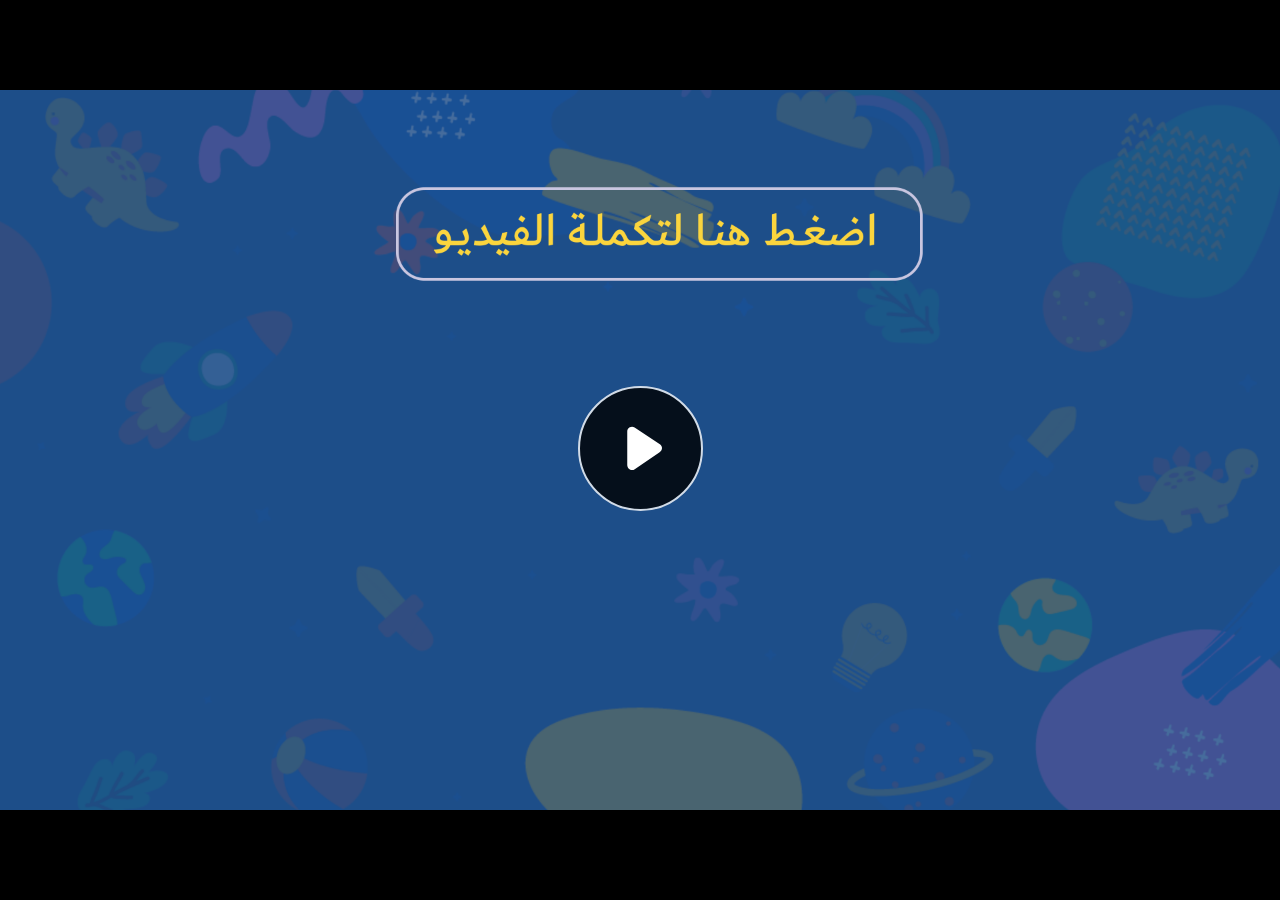
<file: index.html>
﻿<!doctype html>
<html lang="en-US">
<head>
  <meta charset="utf-8">
  <!-- Created using Storyline 360 - http://www.articulate.com  -->
  <!-- version: 3.71.29339.0 -->
  <title>EG.G4.ENG.SEM2.UD.T1.S2.1</title>
  <meta http-equiv="x-ua-compatible" content="IE=edge"/>
  <meta name="viewport" content="width=device-width,initial-scale=1,user-scalable=no,shrink-to-fit=no,minimal-ui"/>
  <meta name="apple-mobile-web-app-capable" content="yes"/>
  <style>
    html, body { height: 100%; padding: 0; margin: 0 }
    #app { height: 100%; width: 100%; }
  </style>

  <script>
    window.DS = {};
    window.globals = {
      DATA_PATH_BASE: '',
      HAS_FRAME: true,
      HAS_SLIDE: true,

      lmsPresent: false,
      tinCanPresent: false,
      cmi5Present: false,
      aoSupport: false,
      scale: 'noscale',
      captureRc: false,
      browserSize: 'optimal',
      bgColor: '#282828',
      features: 'AccessibleVideo,ConnectionMessages,FullScreenToggle,InsertSvgPicture,LayerPresentAsDialog,MultipleQuizTracking,UpdatedScrollingPanels,UpdatedThemeEditor',
      themeName: 'unified',
      preloaderColor: '#FFFFFF',
      suppressAnalytics: false,
      productChannel: 'stable',
      publishSource: 'storyline',
      aid: 'aid|85cfbeda-1af8-464f-a2fa-e57e1ddc2a3c',
      cid: '3a1fc568-92b0-4ed3-a4a6-a3a6feecbaee',
      playerVersion: '3.71.29339.0',
      publishTimestamp: '2023-05-21T14:10:24.1557463Z',
      maxIosVideoElements: 10,
      connectionSettings: { message: 'You%20are%20offline.%20Trying%20to%20reconnect...', useDarkTheme: false },

      
      parseParams: function(qs) {
        if (window.globals.parsedParams != null) {
          return window.globals.parsedParams;
        }
        qs = (qs || window.location.search.substr(1)).split('+').join(' ');
        var params = {},
            tokens,
            re = /[?&]?([^=]+)=([^&]*)/g;

        while (tokens = re.exec(qs)) {
          params[decodeURIComponent(tokens[1]).trim()] =
            decodeURIComponent(tokens[2]).trim();
        }
        window.globals.parsedParams = params;
        return params;
      }

    };
  </script>
  <script>
    var isIe11 = ('ActiveXObject' in window || window.MSBlobBuilder != null)
      && window.msCrypto != null && !window.ActiveXObject;
    if (isIe11) {
      window.globals.unsupportedBrowser = true;
      document.write(atob('[base64]'));
    }
  </script>
  
  <script>window.THREE = { };</script>
  
</head>
<body style="background: #282828" class="cs-HTML theme-unified">
  <!-- 360 -->
  <script>!function(e){var i=/iPhone/i,o=/iPod/i,n=/iPad/i,t=/(?=.*\bAndroid\b)(?=.*\bMobile\b)/i,d=/Android/i,s=/(?=.*\bAndroid\b)(?=.*\bSD4930UR\b)/i,b=/(?=.*\bAndroid\b)(?=.*\b(?:KFOT|KFTT|KFJWI|KFJWA|KFSOWI|KFTHWI|KFTHWA|KFAPWI|KFAPWA|KFARWI|KFASWI|KFSAWI|KFSAWA)\b)/i,r=/IEMobile/i,h=/(?=.*\bWindows\b)(?=.*\bARM\b)/i,a=/BlackBerry/i,l=/BB10/i,p=/Opera Mini/i,f=/(CriOS|Chrome)(?=.*\bMobile\b)/i,u=/(?=.*\bFirefox\b)(?=.*\bMobile\b)/i,c=new RegExp("(?:Nexus 7|BNTV250|Kindle Fire|Silk|GT-P1000)","i"),w=function(e,i){return e.test(i)},A=function(e){var A=e||navigator.userAgent,v=A.split("[FBAN");if(void 0!==v[1]&&(A=v[0]),this.apple={phone:w(i,A),ipod:w(o,A),tablet:!w(i,A)&&w(n,A),device:w(i,A)||w(o,A)||w(n,A)},this.amazon={phone:w(s,A),tablet:!w(s,A)&&w(b,A),device:w(s,A)||w(b,A)},this.android={phone:w(s,A)||w(t,A),tablet:!w(s,A)&&!w(t,A)&&(w(b,A)||w(d,A)),device:w(s,A)||w(b,A)||w(t,A)||w(d,A)},this.windows={phone:w(r,A),tablet:w(h,A),device:w(r,A)||w(h,A)},this.other={blackberry:w(a,A),blackberry10:w(l,A),opera:w(p,A),firefox:w(u,A),chrome:w(f,A),device:w(a,A)||w(l,A)||w(p,A)||w(u,A)||w(f,A)},this.seven_inch=w(c,A),this.any=this.apple.device||this.android.device||this.windows.device||this.other.device||this.seven_inch,this.phone=this.apple.phone||this.android.phone||this.windows.phone,this.tablet=this.apple.tablet||this.android.tablet||this.windows.tablet,"undefined"==typeof window)return this},v=function(){var e=new A;return e.Class=A,e};"undefined"!=typeof module&&module.exports&&"undefined"==typeof window?module.exports=A:"undefined"!=typeof module&&module.exports&&"undefined"!=typeof window?module.exports=v():"function"==typeof define&&define.amd?define("isMobile",[],e.isMobile=v()):e.isMobile=v()}(this);
    window.isMobile.apple.tablet = window.isMobile.apple.tablet ||
      (navigator.platform === 'MacIntel' && navigator.maxTouchPoints > 1);
    window.isMobile.apple.device = window.isMobile.apple.device || window.isMobile.apple.tablet;
    window.isMobile.tablet = window.isMobile.tablet || window.isMobile.apple.tablet;
    window.isMobile.any = window.isMobile.any || window.isMobile.apple.tablet;
  </script>

  <div id="focus-sink" tabindex="-1"></div>

  <div id="preso"></div>
  <script>
    (function() {

      var classTypes = [ 'desktop', 'mobile', 'phone', 'tablet' ];

      var addDeviceClasses = function(prefix, testObj) {
        var curr, i;
        for (i = 0; i < classTypes.length; i++) {
          curr = classTypes[i];
          if (testObj[curr]) {
            document.body.classList.add(prefix + curr);
          }
        }
      };

      var params = window.globals.parseParams(),
          isDevicePreview = params.devicepreview === '1',
          isPhoneOverride = params.deviceType === 'phone' || (isDevicePreview && params.phone == '1'),
          isTabletOverride = (params.deviceType === 'tablet' || isDevicePreview) && !isPhoneOverride,
          isMobileOverride = isPhoneOverride || isTabletOverride;

      var deviceView = {
        desktop: !window.isMobile.any && !isMobileOverride,
        mobile: window.isMobile.any || isMobileOverride,
        phone: isPhoneOverride || (window.isMobile.phone && !isTabletOverride),
        tablet: isTabletOverride || window.isMobile.tablet
      };

      window.globals.deviceView = deviceView;
      window.isMobile.desktop = !window.isMobile.any;
      window.isMobile.mobile = window.isMobile.any;

      addDeviceClasses('view-', deviceView);

    })();
  </script>
  
  <script src='story_content/user.js' type=text/javascript></script>
  <div class="slide-loader"></div>

  <script>
    var doc = document, loader = doc.body.querySelector('.slide-loader'); [ 1, 2, 3 ].forEach(function(n) { var d = doc.createElement('div'); d.style.backgroundColor = window.globals.preloaderColor; d.classList.add('mobile-loader-dot'); d.classList.add('dot' + n); loader.appendChild(d); });
  </script>

  <div class="mobile-load-title-overlay" style="display: none">
    <div class="mobile-load-title">EG.G4.ENG.SEM2.UD.T1.S2.1</div>
  </div>

  <div class="mobile-chrome-warning"></div>

  
<style>
  .warn-connection-dialog {
    display: none;
    background: transparent;
    pointer-events: none;
    position: fixed;
    left: 0;
    top: 0;
    width: 100%;
    height: 100%;
    z-index: 999;
  }

  .warn-connection-content {
    border-radius: 4px;
    background: white;
    border: 1px solid #E7E7E7;
    color: #333333;
    box-shadow: 0 2px 4px rgba(0, 0, 0, 0.25);
    transition: all 150ms ease-out;
    position: absolute;
    white-space: nowrap;
  }

  .view-phone.is-landscape .warn-connection-content {
    left: 23px;
    bottom: 23px;
  }

  .view-tablet.is-landscape .warn-connection-content {
    left: 50%;
    top: 20px;
    transform: translateX(-50%);
  }

  .is-portrait .warn-connection-content {
    transform: translate(-50%, calc(-100% - 15px));
  }

  .warn-connection-content p {
    display: inline-block;
    margin: 0 8px 0 0;
    line-height: 33px;
    font-size: 11px;
  }

  .warn-connection-content svg {
    position: relative;
    vertical-align: middle;
    margin: 0 2px 2px 8px;
  }

  .view-desktop .warn-connection-content {
    left: 1.5em;
    bottom: 1.5em;
  }

  .view-desktop .warn-connection-content p {
    font-size: 1.1em;
  }

  .is-offline .warn-connection-dialog {
    display: block;
  }

  .is-offline .cs-panel * {
    pointer-events: none !important;
  }

  .is-offline .cs-panel {
    pointer-events: all !important;
  }

  .is-offline #nav-controls * {
    pointer-events: none !important;
  }

  .is-offline #nav-controls {
    pointer-events: all !important;
  }
</style>

<div class="warn-connection-dialog">
  <div class="warn-connection-content">
    <svg width="17" height="15" viewBox="0 0 17 15" xmlns="http://www.w3.org/2000/svg">
      <path fill="#8F0000" stroke="white" d="M16.07,12.98 L15.88,12.23 L9.51,1.21 C8.97,0.26,7.6,0.26,7.06,1.21 L0.69,12.23 C0.15,13.16,0.81,14.36,1.91,14.36 H14.65 C15.47,14.36,16.05,13.7,16.07,12.98 Z"/>
      <path fill="white" stroke="white" d="M8.58,5.5 C8.35,5.28,8.5,5.35,8.21,5.32 C8.09,5.35,7.97,5.49,7.96,5.67 C7.97,5.79,7.98,5.92,7.98,6.04 L7.98,6.04 C7.99,6.17,8,6.31,8.01,6.43 L8.01,6.44 C8.03,6.92,8.06,7.41,8.09,7.9 L8.09,7.9 C8.12,8.39,8.14,8.88,8.17,9.37 C8.17,9.39,8.18,9.42,8.2,9.44 C8.23,9.46,8.25,9.47,8.28,9.47 C8.31,9.47,8.34,9.46,8.35,9.44 C8.37,9.43,8.38,9.4,8.39,9.35 L8.39,9.34 C8.39,9.24,8.4,9.15,8.4,9.05 L8.4,9.05 C8.41,8.96,8.41,8.86,8.42,8.75 C8.43,8.44,8.45,8.12,8.47,7.81 L8.47,7.81 C8.49,7.49,8.51,7.18,8.53,6.87 C8.55,6.46,8.56,6.05,8.59,5.64 L8.6,5.62 C8.6,5.57,8.59,5.53,8.58,5.5 L8.21,5.32 Z"/>
      <circle fill="white" stroke="white" cx="8.3" cy="11.35" r="0.3"/>
    </svg>
    <p>You are offline. Trying to reconnect...</p>
  </div>
</div>

<script>
  (function() {
    window.DS.connection = {
      warningShown: false,
      assets: {},
      loadingAssetGroup: false,
      retryDelay: 500
    };

    // @TODO this is POC code and can be cleaned up a bit more if we move forward
    // with the feature



    // The `window.globals.features` variable must be set in `webpack.dev.config` when testing locally - it is not enough
    // to have it in the data - but it must be set there as well.
    var useConnectionMessages = window.AbortController != null &&
      window.location.protocol != 'file:' &&
      window.globals.features.indexOf('ConnectionMessages') != -1;

    window.DS.connection.useConnectionMessages = useConnectionMessages

    var assetCount = 0;
    var checkLoadedId;
    var connectionSettings = window.globals.connectionSettings;

    if (useConnectionMessages && connectionSettings != null) {
      var contentEl = document.querySelector('.warn-connection-content');
      var messageEl = contentEl.querySelector('p')

      if (connectionSettings.useDarkTheme) {
        contentEl.style.borderColor = '#BABBBA';
        contentEl.style.backgroundColor = '#282828';
        contentEl.style.color = '#FFFFFF';
      }

      if (connectionSettings.message != null) {
        messageEl.textContent = window.decodeURIComponent(connectionSettings.message);
      }
    }

    function checkAssetsReady() {
      for (var i in DS.connection.assets) {
        if (!DS.connection.assets[i].success) {
          return false;
        }
      }
      return true;
    }

    function stopAssetGroup() {
      if (!useConnectionMessages) { return; }

      assetCount = 0;

      DS.connection.oldAssetGroup = DS.connection.assets;
      DS.connection.assets = {};
      DS.connection.loadingAssetGroup = false;
      clearInterval(checkLoadedId);
    }

    function startAssetGroup() {
      if (!useConnectionMessages) { return; }
      var ticks = 0;
      clearInterval(checkLoadedId);
      checkLoadedId = setInterval(function() {
        var loaded = 0;
        if (assetCount === 0 && loaded === 0) {
          clearInterval(checkLoadedId);
          return;
        }

        for (var i in DS.connection.assets) {
          if (DS.connection.assets[i].success) {
            loaded++;
          }
        }

        if (assetCount === loaded && checkAssetsReady()) {
          for (var i in DS.connection.assets) {
            if (DS.connection.assets[i].action) {
              DS.connection.assets[i].action();
            }
          }
          hideWarning();
          stopAssetGroup();
        }
      }, 100)
    }

    function requiredAsset(url, action, retry, type) {
      if (!useConnectionMessages) { return; }
      if (DS.connection.assets[url]) { return; }

      DS.connection.assets[url] = {
        success: false, action: action, retry: retry, type: type
      };
      assetCount = Object.keys(DS.connection.assets).length;
      if (!DS.connection.loadingAssetGroup) {
        startAssetGroup();
      }
      DS.connection.loadingAssetGroup = true;
    }

    function assetLoaded(url) {
      if (!useConnectionMessages) { return; }
      if (DS.connection.assets[url]) {
        DS.connection.assets[url].success = true;
      }
    }

    function assetFailed(url) {
      if (!useConnectionMessages) { return; }
      if (!DS.connection.assets[url]) {
        if (/\.js$/.test(url)) {
          setTimeout(function() {
            if (DS.connection.lastSlideLoaded != null) {
              DS.connection.lastSlideLoaded();
            }
          }, DS.connection.retryDelay);
        }
        return;
      }
      if (!DS.connection.warningShown) { showWarning(); }
      if (DS.connection.assets[url].retry) {
        setTimeout(function() {
          if (!DS.connection.assets[url].success) {
            DS.connection.assets[url].retry()
          }
        }, DS.connection.retryDelay);
      }
    }

    function hideWarning() {
      document.body.classList.remove('is-offline');
      DS.connection.warningShown = false;
    }
    DS.connection.hideWarning = hideWarning

    function showWarning(btn) {
      document.body.classList.add('is-offline')
      DS.connection.warningShown = true;
      updateWarningPosition();
    }

    function updateWarningPosition() {
      if (!DS.connection.warningShown) {
        return;
      }

      var isPortrait = document.body.classList.contains('is-portrait');
      var warningEl = document.querySelector('.warn-connection-content');

      if (isPortrait) {
        var slide = document.querySelector('.primary-slide');
        var slideRect = slide.getBoundingClientRect();

        warningEl.style.top = `${slideRect.top}px`
        warningEl.style.left = `${slideRect.left + slideRect.width / 2}px`
      } else {
        warningEl.style.top = null;
        warningEl.style.left = null;
      }

      window.requestAnimationFrame(updateWarningPosition);
    }

    // these will all be noops if the feature flag isn't set in
    // the data and `window.globals.features`
    DS.connection.requiredAsset = requiredAsset;
    DS.connection.assetLoaded = assetLoaded;
    DS.connection.assetFailed = assetFailed;
    DS.connection.stopAssetGroup = stopAssetGroup;
    DS.connection.startAssetGroup = startAssetGroup;
  })();
</script>


  <script>
    
    if (window.autoSpider && window.vInterfaceObject) {
      document.querySelector('.mobile-load-title-overlay').style.display = 'none';
    }
  </script>

  

  <link rel="stylesheet" href="html5/data/css/output.min.css" data-noprefix/>
</body>
<script src="html5/lib/scripts/bootstrapper.min.js"></script>
</html>
</file>
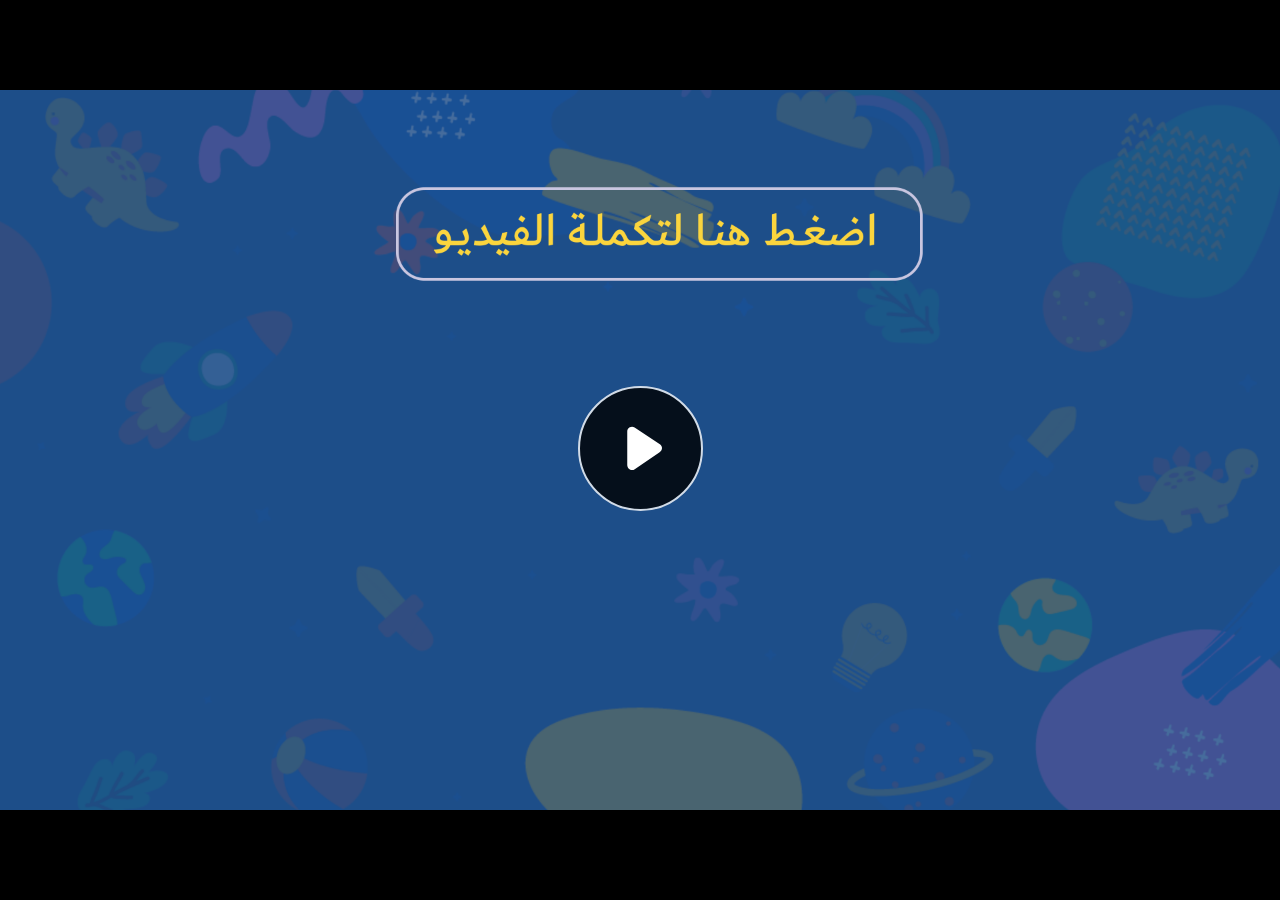
<file: story.html>
﻿<!doctype html>
<html lang="en-US">
<head>
  <meta charset="utf-8">
  <!-- Created using Storyline 360 - http://www.articulate.com  -->
  <!-- version: 3.71.29339.0 -->
  <title>EG.G4.ENG.SEM2.UD.T1.S2.1</title>
  <meta http-equiv="x-ua-compatible" content="IE=edge"/>
  <meta name="viewport" content="width=device-width,initial-scale=1,user-scalable=no,shrink-to-fit=no,minimal-ui"/>
  <meta name="apple-mobile-web-app-capable" content="yes"/>
  <style>
    html, body { height: 100%; padding: 0; margin: 0 }
    #app { height: 100%; width: 100%; }
  </style>

  <script>
    window.DS = {};
    window.globals = {
      DATA_PATH_BASE: '',
      HAS_FRAME: true,
      HAS_SLIDE: true,

      lmsPresent: false,
      tinCanPresent: false,
      cmi5Present: false,
      aoSupport: false,
      scale: 'noscale',
      captureRc: false,
      browserSize: 'optimal',
      bgColor: '#282828',
      features: 'AccessibleVideo,ConnectionMessages,FullScreenToggle,InsertSvgPicture,LayerPresentAsDialog,MultipleQuizTracking,UpdatedScrollingPanels,UpdatedThemeEditor',
      themeName: 'unified',
      preloaderColor: '#FFFFFF',
      suppressAnalytics: false,
      productChannel: 'stable',
      publishSource: 'storyline',
      aid: 'aid|85cfbeda-1af8-464f-a2fa-e57e1ddc2a3c',
      cid: '3a1fc568-92b0-4ed3-a4a6-a3a6feecbaee',
      playerVersion: '3.71.29339.0',
      publishTimestamp: '2023-05-21T14:08:39.8181531Z',
      maxIosVideoElements: 10,
      connectionSettings: { message: 'You%20are%20offline.%20Trying%20to%20reconnect...', useDarkTheme: false },

      
      parseParams: function(qs) {
        if (window.globals.parsedParams != null) {
          return window.globals.parsedParams;
        }
        qs = (qs || window.location.search.substr(1)).split('+').join(' ');
        var params = {},
            tokens,
            re = /[?&]?([^=]+)=([^&]*)/g;

        while (tokens = re.exec(qs)) {
          params[decodeURIComponent(tokens[1]).trim()] =
            decodeURIComponent(tokens[2]).trim();
        }
        window.globals.parsedParams = params;
        return params;
      }

    };
  </script>
  <script>
    var isIe11 = ('ActiveXObject' in window || window.MSBlobBuilder != null)
      && window.msCrypto != null && !window.ActiveXObject;
    if (isIe11) {
      window.globals.unsupportedBrowser = true;
      document.write(atob('[base64]'));
    }
  </script>
  
  <script>window.THREE = { };</script>
  
</head>
<body style="background: #282828" class="cs-HTML theme-unified">
  <!-- 360 -->
  <script>!function(e){var i=/iPhone/i,o=/iPod/i,n=/iPad/i,t=/(?=.*\bAndroid\b)(?=.*\bMobile\b)/i,d=/Android/i,s=/(?=.*\bAndroid\b)(?=.*\bSD4930UR\b)/i,b=/(?=.*\bAndroid\b)(?=.*\b(?:KFOT|KFTT|KFJWI|KFJWA|KFSOWI|KFTHWI|KFTHWA|KFAPWI|KFAPWA|KFARWI|KFASWI|KFSAWI|KFSAWA)\b)/i,r=/IEMobile/i,h=/(?=.*\bWindows\b)(?=.*\bARM\b)/i,a=/BlackBerry/i,l=/BB10/i,p=/Opera Mini/i,f=/(CriOS|Chrome)(?=.*\bMobile\b)/i,u=/(?=.*\bFirefox\b)(?=.*\bMobile\b)/i,c=new RegExp("(?:Nexus 7|BNTV250|Kindle Fire|Silk|GT-P1000)","i"),w=function(e,i){return e.test(i)},A=function(e){var A=e||navigator.userAgent,v=A.split("[FBAN");if(void 0!==v[1]&&(A=v[0]),this.apple={phone:w(i,A),ipod:w(o,A),tablet:!w(i,A)&&w(n,A),device:w(i,A)||w(o,A)||w(n,A)},this.amazon={phone:w(s,A),tablet:!w(s,A)&&w(b,A),device:w(s,A)||w(b,A)},this.android={phone:w(s,A)||w(t,A),tablet:!w(s,A)&&!w(t,A)&&(w(b,A)||w(d,A)),device:w(s,A)||w(b,A)||w(t,A)||w(d,A)},this.windows={phone:w(r,A),tablet:w(h,A),device:w(r,A)||w(h,A)},this.other={blackberry:w(a,A),blackberry10:w(l,A),opera:w(p,A),firefox:w(u,A),chrome:w(f,A),device:w(a,A)||w(l,A)||w(p,A)||w(u,A)||w(f,A)},this.seven_inch=w(c,A),this.any=this.apple.device||this.android.device||this.windows.device||this.other.device||this.seven_inch,this.phone=this.apple.phone||this.android.phone||this.windows.phone,this.tablet=this.apple.tablet||this.android.tablet||this.windows.tablet,"undefined"==typeof window)return this},v=function(){var e=new A;return e.Class=A,e};"undefined"!=typeof module&&module.exports&&"undefined"==typeof window?module.exports=A:"undefined"!=typeof module&&module.exports&&"undefined"!=typeof window?module.exports=v():"function"==typeof define&&define.amd?define("isMobile",[],e.isMobile=v()):e.isMobile=v()}(this);
    window.isMobile.apple.tablet = window.isMobile.apple.tablet ||
      (navigator.platform === 'MacIntel' && navigator.maxTouchPoints > 1);
    window.isMobile.apple.device = window.isMobile.apple.device || window.isMobile.apple.tablet;
    window.isMobile.tablet = window.isMobile.tablet || window.isMobile.apple.tablet;
    window.isMobile.any = window.isMobile.any || window.isMobile.apple.tablet;
  </script>

  <div id="focus-sink" tabindex="-1"></div>

  <div id="preso"></div>
  <script>
    (function() {

      var classTypes = [ 'desktop', 'mobile', 'phone', 'tablet' ];

      var addDeviceClasses = function(prefix, testObj) {
        var curr, i;
        for (i = 0; i < classTypes.length; i++) {
          curr = classTypes[i];
          if (testObj[curr]) {
            document.body.classList.add(prefix + curr);
          }
        }
      };

      var params = window.globals.parseParams(),
          isDevicePreview = params.devicepreview === '1',
          isPhoneOverride = params.deviceType === 'phone' || (isDevicePreview && params.phone == '1'),
          isTabletOverride = (params.deviceType === 'tablet' || isDevicePreview) && !isPhoneOverride,
          isMobileOverride = isPhoneOverride || isTabletOverride;

      var deviceView = {
        desktop: !window.isMobile.any && !isMobileOverride,
        mobile: window.isMobile.any || isMobileOverride,
        phone: isPhoneOverride || (window.isMobile.phone && !isTabletOverride),
        tablet: isTabletOverride || window.isMobile.tablet
      };

      window.globals.deviceView = deviceView;
      window.isMobile.desktop = !window.isMobile.any;
      window.isMobile.mobile = window.isMobile.any;

      addDeviceClasses('view-', deviceView);

    })();
  </script>
  
  <script src='story_content/user.js' type=text/javascript></script>
  <div class="slide-loader"></div>

  <script>
    var doc = document, loader = doc.body.querySelector('.slide-loader'); [ 1, 2, 3 ].forEach(function(n) { var d = doc.createElement('div'); d.style.backgroundColor = window.globals.preloaderColor; d.classList.add('mobile-loader-dot'); d.classList.add('dot' + n); loader.appendChild(d); });
  </script>

  <div class="mobile-load-title-overlay" style="display: none">
    <div class="mobile-load-title">EG.G4.ENG.SEM2.UD.T1.S2.1</div>
  </div>

  <div class="mobile-chrome-warning"></div>

  
<style>
  .warn-connection-dialog {
    display: none;
    background: transparent;
    pointer-events: none;
    position: fixed;
    left: 0;
    top: 0;
    width: 100%;
    height: 100%;
    z-index: 999;
  }

  .warn-connection-content {
    border-radius: 4px;
    background: white;
    border: 1px solid #E7E7E7;
    color: #333333;
    box-shadow: 0 2px 4px rgba(0, 0, 0, 0.25);
    transition: all 150ms ease-out;
    position: absolute;
    white-space: nowrap;
  }

  .view-phone.is-landscape .warn-connection-content {
    left: 23px;
    bottom: 23px;
  }

  .view-tablet.is-landscape .warn-connection-content {
    left: 50%;
    top: 20px;
    transform: translateX(-50%);
  }

  .is-portrait .warn-connection-content {
    transform: translate(-50%, calc(-100% - 15px));
  }

  .warn-connection-content p {
    display: inline-block;
    margin: 0 8px 0 0;
    line-height: 33px;
    font-size: 11px;
  }

  .warn-connection-content svg {
    position: relative;
    vertical-align: middle;
    margin: 0 2px 2px 8px;
  }

  .view-desktop .warn-connection-content {
    left: 1.5em;
    bottom: 1.5em;
  }

  .view-desktop .warn-connection-content p {
    font-size: 1.1em;
  }

  .is-offline .warn-connection-dialog {
    display: block;
  }

  .is-offline .cs-panel * {
    pointer-events: none !important;
  }

  .is-offline .cs-panel {
    pointer-events: all !important;
  }

  .is-offline #nav-controls * {
    pointer-events: none !important;
  }

  .is-offline #nav-controls {
    pointer-events: all !important;
  }
</style>

<div class="warn-connection-dialog">
  <div class="warn-connection-content">
    <svg width="17" height="15" viewBox="0 0 17 15" xmlns="http://www.w3.org/2000/svg">
      <path fill="#8F0000" stroke="white" d="M16.07,12.98 L15.88,12.23 L9.51,1.21 C8.97,0.26,7.6,0.26,7.06,1.21 L0.69,12.23 C0.15,13.16,0.81,14.36,1.91,14.36 H14.65 C15.47,14.36,16.05,13.7,16.07,12.98 Z"/>
      <path fill="white" stroke="white" d="M8.58,5.5 C8.35,5.28,8.5,5.35,8.21,5.32 C8.09,5.35,7.97,5.49,7.96,5.67 C7.97,5.79,7.98,5.92,7.98,6.04 L7.98,6.04 C7.99,6.17,8,6.31,8.01,6.43 L8.01,6.44 C8.03,6.92,8.06,7.41,8.09,7.9 L8.09,7.9 C8.12,8.39,8.14,8.88,8.17,9.37 C8.17,9.39,8.18,9.42,8.2,9.44 C8.23,9.46,8.25,9.47,8.28,9.47 C8.31,9.47,8.34,9.46,8.35,9.44 C8.37,9.43,8.38,9.4,8.39,9.35 L8.39,9.34 C8.39,9.24,8.4,9.15,8.4,9.05 L8.4,9.05 C8.41,8.96,8.41,8.86,8.42,8.75 C8.43,8.44,8.45,8.12,8.47,7.81 L8.47,7.81 C8.49,7.49,8.51,7.18,8.53,6.87 C8.55,6.46,8.56,6.05,8.59,5.64 L8.6,5.62 C8.6,5.57,8.59,5.53,8.58,5.5 L8.21,5.32 Z"/>
      <circle fill="white" stroke="white" cx="8.3" cy="11.35" r="0.3"/>
    </svg>
    <p>You are offline. Trying to reconnect...</p>
  </div>
</div>

<script>
  (function() {
    window.DS.connection = {
      warningShown: false,
      assets: {},
      loadingAssetGroup: false,
      retryDelay: 500
    };

    // @TODO this is POC code and can be cleaned up a bit more if we move forward
    // with the feature



    // The `window.globals.features` variable must be set in `webpack.dev.config` when testing locally - it is not enough
    // to have it in the data - but it must be set there as well.
    var useConnectionMessages = window.AbortController != null &&
      window.location.protocol != 'file:' &&
      window.globals.features.indexOf('ConnectionMessages') != -1;

    window.DS.connection.useConnectionMessages = useConnectionMessages

    var assetCount = 0;
    var checkLoadedId;
    var connectionSettings = window.globals.connectionSettings;

    if (useConnectionMessages && connectionSettings != null) {
      var contentEl = document.querySelector('.warn-connection-content');
      var messageEl = contentEl.querySelector('p')

      if (connectionSettings.useDarkTheme) {
        contentEl.style.borderColor = '#BABBBA';
        contentEl.style.backgroundColor = '#282828';
        contentEl.style.color = '#FFFFFF';
      }

      if (connectionSettings.message != null) {
        messageEl.textContent = window.decodeURIComponent(connectionSettings.message);
      }
    }

    function checkAssetsReady() {
      for (var i in DS.connection.assets) {
        if (!DS.connection.assets[i].success) {
          return false;
        }
      }
      return true;
    }

    function stopAssetGroup() {
      if (!useConnectionMessages) { return; }

      assetCount = 0;

      DS.connection.oldAssetGroup = DS.connection.assets;
      DS.connection.assets = {};
      DS.connection.loadingAssetGroup = false;
      clearInterval(checkLoadedId);
    }

    function startAssetGroup() {
      if (!useConnectionMessages) { return; }
      var ticks = 0;
      clearInterval(checkLoadedId);
      checkLoadedId = setInterval(function() {
        var loaded = 0;
        if (assetCount === 0 && loaded === 0) {
          clearInterval(checkLoadedId);
          return;
        }

        for (var i in DS.connection.assets) {
          if (DS.connection.assets[i].success) {
            loaded++;
          }
        }

        if (assetCount === loaded && checkAssetsReady()) {
          for (var i in DS.connection.assets) {
            if (DS.connection.assets[i].action) {
              DS.connection.assets[i].action();
            }
          }
          hideWarning();
          stopAssetGroup();
        }
      }, 100)
    }

    function requiredAsset(url, action, retry, type) {
      if (!useConnectionMessages) { return; }
      if (DS.connection.assets[url]) { return; }

      DS.connection.assets[url] = {
        success: false, action: action, retry: retry, type: type
      };
      assetCount = Object.keys(DS.connection.assets).length;
      if (!DS.connection.loadingAssetGroup) {
        startAssetGroup();
      }
      DS.connection.loadingAssetGroup = true;
    }

    function assetLoaded(url) {
      if (!useConnectionMessages) { return; }
      if (DS.connection.assets[url]) {
        DS.connection.assets[url].success = true;
      }
    }

    function assetFailed(url) {
      if (!useConnectionMessages) { return; }
      if (!DS.connection.assets[url]) {
        if (/\.js$/.test(url)) {
          setTimeout(function() {
            if (DS.connection.lastSlideLoaded != null) {
              DS.connection.lastSlideLoaded();
            }
          }, DS.connection.retryDelay);
        }
        return;
      }
      if (!DS.connection.warningShown) { showWarning(); }
      if (DS.connection.assets[url].retry) {
        setTimeout(function() {
          if (!DS.connection.assets[url].success) {
            DS.connection.assets[url].retry()
          }
        }, DS.connection.retryDelay);
      }
    }

    function hideWarning() {
      document.body.classList.remove('is-offline');
      DS.connection.warningShown = false;
    }
    DS.connection.hideWarning = hideWarning

    function showWarning(btn) {
      document.body.classList.add('is-offline')
      DS.connection.warningShown = true;
      updateWarningPosition();
    }

    function updateWarningPosition() {
      if (!DS.connection.warningShown) {
        return;
      }

      var isPortrait = document.body.classList.contains('is-portrait');
      var warningEl = document.querySelector('.warn-connection-content');

      if (isPortrait) {
        var slide = document.querySelector('.primary-slide');
        var slideRect = slide.getBoundingClientRect();

        warningEl.style.top = `${slideRect.top}px`
        warningEl.style.left = `${slideRect.left + slideRect.width / 2}px`
      } else {
        warningEl.style.top = null;
        warningEl.style.left = null;
      }

      window.requestAnimationFrame(updateWarningPosition);
    }

    // these will all be noops if the feature flag isn't set in
    // the data and `window.globals.features`
    DS.connection.requiredAsset = requiredAsset;
    DS.connection.assetLoaded = assetLoaded;
    DS.connection.assetFailed = assetFailed;
    DS.connection.stopAssetGroup = stopAssetGroup;
    DS.connection.startAssetGroup = startAssetGroup;
  })();
</script>


  <script>
    
    if (window.autoSpider && window.vInterfaceObject) {
      document.querySelector('.mobile-load-title-overlay').style.display = 'none';
    }
  </script>

  

  <link rel="stylesheet" href="html5/data/css/output.min.css" data-noprefix/>
</body>
<script src="html5/lib/scripts/bootstrapper.min.js"></script>
</html>
</file>
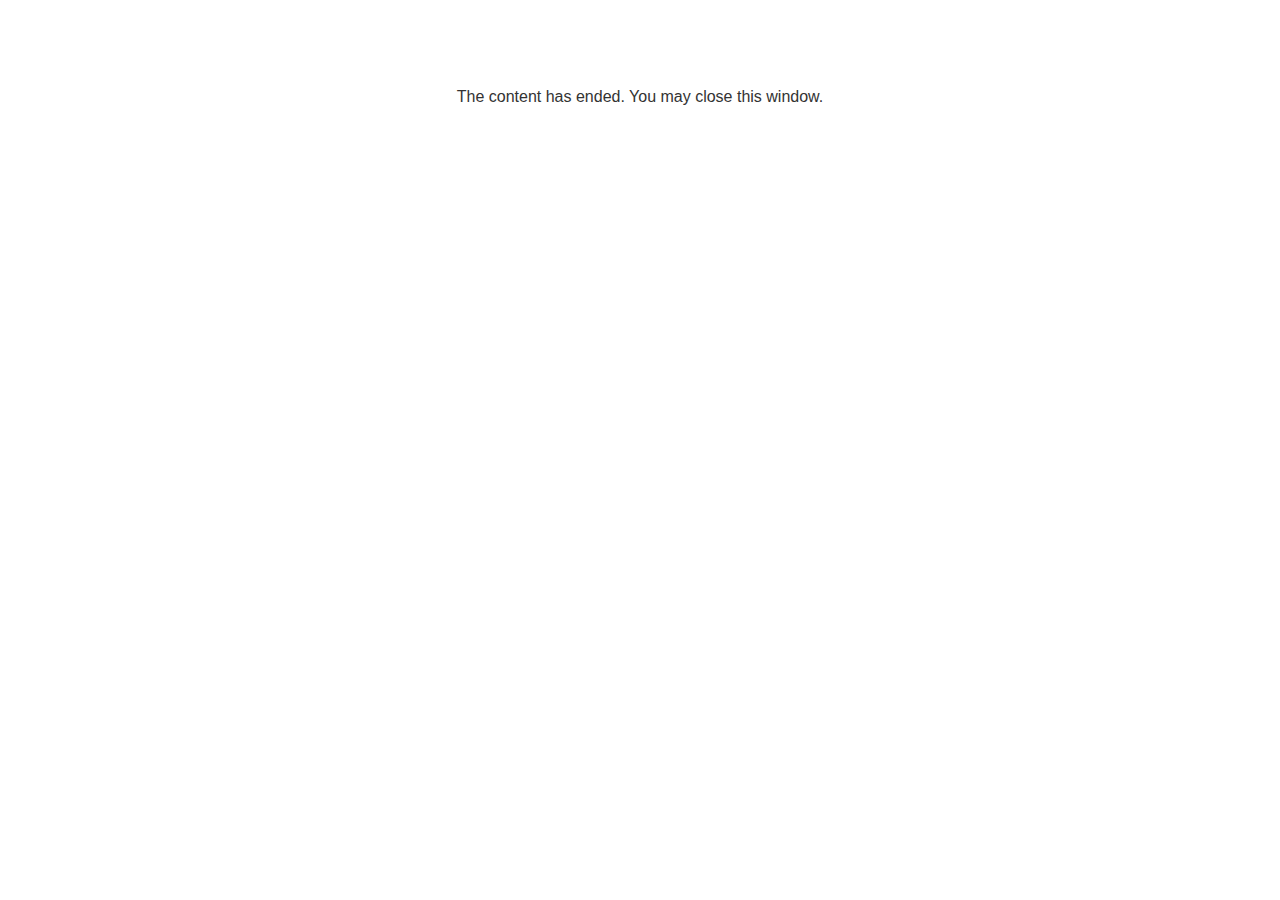
<file: lms/goodbye.html>
<!doctype html>
<html>
<body style="background-color: #ffffff;">

<p role="alert" style="color: #333333;font-family: Lato, articulate, tahoma, arial;font-size: medium;text-align: center;">
<br><br><br><br>
The content has ended. You may close this window.
</p>

</body>
</html>
</file>
<file: html5/data/css/output.min.css>
@font-face {
  font-family: 'LatoBold Charset1_ BoldF4610A2D';
  src: url('[data-uri]');
  font-style: normal;
  font-weight: normal;
}
@font-face {
  font-family: 'Lato Charset1_ 6FTwzkUzD2073838';
  src: url('[data-uri]');
  font-style: normal;
  font-weight: normal;
}
@font-face {
  font-family: 'Dubai Charset1_ 67TH6VVCB4E930B';
  src: url('[data-uri]');
  font-style: normal;
  font-weight: normal;
}
@font-face {
  font-family: 'Dubai Medium Charset1_ AD97C63A';
  src: url('[data-uri]');
  font-style: normal;
  font-weight: normal;
}
@font-face {
  font-family: 'Dubai MediumBold ChBoldB20D3614';
  src: url('[data-uri]');
  font-style: normal;
  font-weight: normal;
}
@font-face {
  font-family: 'DubaiBold Charset1_Bold5C45D33F';
  src: url('[data-uri]');
  font-style: normal;
  font-weight: normal;
}
@font-face {
  font-family: 'Dubai Charset0_v8wz5Y8k741D6E07';
  src: url('[data-uri]');
  font-style: normal;
  font-weight: normal;
}
@font-face {
  font-family: 'Dubai Medium Charset0_v389EBE1D';
  src: url('[data-uri]');
  font-style: normal;
  font-weight: normal;
}
@font-face {
  font-family: 'Dubai MediumBold ChBold9429EB4D';
  src: url('[data-uri]');
  font-style: normal;
  font-weight: normal;
}
@font-face {
  font-family: 'DubaiBold Charset0_BoldD2773439';
  src: url('[data-uri]');
  font-style: normal;
  font-weight: normal;
}
.cs-HTML {
  background: rgba(40, 40, 40, 1);
}
.cs-npnxnanbnsnfns00000000001 .cs-infopanel  {
  box-shadow: 0 1px 0 rgba(0, 0, 0, 0);
  background: rgba(255, 255, 255, 1);
}
.cs-npnxnanbnsnfns00000000001 .cs-infopanel .cs-link {
  color: rgba(186, 187, 186, 1);
}
.cs-npnxnanbnsnfns00000000001 .cs-infopanel .cs-link:hover {
  color: rgba(255, 255, 255, 1);
}
.cs-npnxnanbnsnfns00000000001 .cs-infopanel .cs-name {
  color: rgba(68, 68, 68, 1);
}
.cs-npnxnanbnsnfns00000000001 .cs-infopanel .cs-title {
  color: rgba(153, 153, 153, 1);
}
.cs-npnxnanbnsnfns00000000001 .cs-infopanelpopup  {
  box-shadow: 0 1px 0 rgba(0, 0, 0, 0);
  background: rgba(0, 0, 0, 0);
}
.cs-npnxnanbnsnfns00000000001 .cs-infopanelpopup .cs-link {
  color: rgba(255, 0, 0, 1);
}
.cs-npnxnanbnsnfns00000000001 .cs-infopanelpopup .cs-link:hover {
  color: rgba(255, 255, 255, 1);
}
.cs-npnxnanbnsnfns00000000001 .cs-infopanelpopup .cs-name {
  color: rgba(255, 255, 255, 1);
}
.cs-npnxnanbnsnfns00000000001 .cs-infopanelpopup .cs-bio {
  color: rgba(186, 187, 186, 1);
}
.cs-npnxnanbnsnfns00000000001 .cs-timer  {
  color: rgba(186, 187, 186, 1);
}
.cs-npnxnanbnsnfns00000000001 .cs-duration stop:first-child {
  stop-color: rgba(60, 60, 60, 1);
}
.cs-npnxnanbnsnfns00000000001 .cs-duration stop:last-child {
  stop-color: rgba(60, 60, 60, 1);
}
.cs-npnxnanbnsnfns00000000001 .cs-elapsed stop:first-child {
  stop-color: rgba(254, 227, 71, 1);
}
.cs-npnxnanbnsnfns00000000001 .cs-elapsed stop:last-child {
  stop-color: rgba(254, 227, 71, 1);
}
.cs-npnxnanbnsnfns00000000001 .cs-timer .cs-pie .cs-innerstroke {
  stroke: rgba(199, 199, 199, 1);
}
.cs-npnxnanbnsnfns00000000001 .cs-timer .cs-pie .cs-innerborder {
  stroke: rgba(255, 255, 255, 1);
}
.cs-npnxnanbnsnfns00000000001 .cs-window  {
  box-shadow: 0 8px 5px rgba(0, 0, 0, 0.2);
  border-color: rgba(49, 99, 0, 0);
  background: rgba(33, 33, 33, 1);
  color: rgba(248, 248, 248, 1);
}
.cs-npnxnanbnsnfns00000000001 .cs-window .cs-diva {
  border-color: rgba(78, 78, 78, 1);
}
.cs-npnxnanbnsnfns00000000001 .cs-window .cs-divb {
  border-color: rgba(78, 78, 78, 0);
}
.cs-npnxnanbnsnfns00000000001 .cs-editor .cs-editor-slide {
  color: rgba(226, 226, 226, 1);
}
.cs-npnxnanbnsnfns00000000001 .cs-editor .cs-editor-html {
  color: rgba(186, 187, 186, 1);
}
.cs-npnxnanbnsnfns00000000001 .cs-editor .cs-editor-button {
  text-shadow: 0 1px 0 rgba(0, 0, 0, 0);
  color: rgba(255, 255, 255, 1);
  border-color: rgba(211, 211, 211, 1);
  background: rgba(34, 34, 34, 1);
}
.cs-npnxnanbnsnfns00000000001 .cs-editor .cs-editor-button:hover {
  background: rgba(68, 68, 68, 1);
}
.cs-npnxnanbnsnfns00000000001 .cs-editor .cs-editor-button:active {
  background: rgba(68, 68, 68, 1);
}
.cs-npnxnanbnsnfns00000000001 .cs-listitem  {
  color: rgba(186, 187, 186, 1);
  border-color: none;
  border: 1px solid transparent;
}
.cs-npnxnanbnsnfns00000000001 .cs-listitem:hover {
  background: rgba(255, 255, 255, 0.06);
  border-color: rgba(108, 108, 108, 1) !important;
  border-width: 1px;
  border-radius: 2px;
  border-style: solid;
  box-sizing: border-box;
}
.cs-npnxnanbnsnfns00000000001 .cs-listitem.hover {
  background: rgba(255, 255, 255, 0.06);
  border-color: rgba(108, 108, 108, 1) !important;
  border-width: 1px;
  border-radius: 2px;
  border-style: solid;
  box-sizing: border-box;
}
.cs-npnxnanbnsnfns00000000001 .cs-glossary  {
  color: rgba(186, 187, 186, 1);
}
.cs-npnxnanbnsnfns00000000001 .cs-glossary .cs-scrolling-panel {
  background: rgba(0, 0, 0, 0);
}
.cs-npnxnanbnsnfns00000000001 .cs-glossary .cs-term.cs-selected .cs-choice-list-trigger {
  color: rgba(255, 255, 255, 1);
  background: rgba(255, 255, 255, 1);
}
.cs-npnxnanbnsnfns00000000001 .cs-glossary .cs-term.cs-selected .cs-choice-list-trigger:focus {
  color: rgba(255, 255, 255, 1);
  background: rgba(255, 255, 255, 1);
}
.cs-npnxnanbnsnfns00000000001 .cs-glossary .cs-term:hover .cs-choice-list-trigger {
  background: rgba(186, 187, 186, 1);
}
.cs-npnxnanbnsnfns00000000001 .cs-glossary .cs-term.hover .cs-choice-list-trigger {
  background: rgba(186, 187, 186, 1);
}
.cs-npnxnanbnsnfns00000000001 .cs-glossary .cs-term .cs-choice-list-trigger:focus {
  background: rgba(186, 187, 186, 1);
}
.cs-npnxnanbnsnfns00000000001 .cs-glossary .cs-diva {
  border-color: rgba(0, 0, 0, 0);
}
.cs-npnxnanbnsnfns00000000001 .cs-glossary .cs-divb {
  border-color: rgba(0, 0, 0, 0);
}
.cs-npnxnanbnsnfns00000000001 .cs-glossary .cs-divc {
  border-color: rgba(0, 0, 0, 0);
}
.cs-npnxnanbnsnfns00000000001 .cs-glossary .cs-heading {
  color: rgba(248, 248, 248, 1);
  font-weight: 700;
}
.note-content p span {
  color: rgba(186, 187, 186, 1);
  line-height: 1.4em;
  font-size: 103.769%;
}
.cs-npnxnanbnsnfns00000000001 .cs-resource .cs-separator {
  border-color: rgba(0, 0, 0, 0);
}
.cs-npnxnanbnsnfns00000000001 .cs-outline  {
  color: rgba(45, 45, 45, 1);
}
.cs-npnxnanbnsnfns00000000001 .cs-outline .cs-diva {
  border-color: rgba(0, 0, 0, 0);
}
.cs-npnxnanbnsnfns00000000001 .cs-outline .cs-divb {
  border-color: rgba(0, 0, 0, 0);
}
.cs-npnxnanbnsnfns00000000001 .cs-outline .cs-divc {
  border-color: rgba(0, 0, 0, 0);
}
.cs-npnxnanbnsnfns00000000001 .cs-outline .cs-search-filter:hover {
  color: rgba(0, 0, 0, 0);
}
.cs-npnxnanbnsnfns00000000001 .cs-outline .cs-search-filter.hover {
  color: rgba(0, 0, 0, 0);
}
.cs-npnxnanbnsnfns00000000001 .cs-transcript  {
  color: rgba(255, 255, 255, 1);
}
.cs-npnxnanbnsnfns00000000001 .cs-transcript .cs-div {
  border-color: rgba(0, 0, 0, 0);
}
.cs-npnxnanbnsnfns00000000001 .cs-tabs:not(.topmenu-item) {
  color: rgba(248, 248, 248, 1);
}
.cs-npnxnanbnsnfns00000000001 .cs-tabs .cs-inner-button:not(.topmenu-item) {
  text-shadow: 0 1px 0 rgba(0, 0, 0, 0);
}
.cs-npnxnanbnsnfns00000000001 .cs-tabs:hover:not(.topmenu-item) {
  color: rgba(248, 248, 248, 1);
}
.cs-npnxnanbnsnfns00000000001 .cs-tabs.cs-selected {
  background: rgba(0, 0, 0, 0);
  color: rgba(248, 248, 248, 1);
}
.cs-npnxnanbnsnfns00000000001 .cs-seekcontrol  {
  background: rgba(0, 0, 0, 0);
  border-color: rgba(0, 0, 0, 0);
}
.cs-npnxnanbnsnfns00000000001 .cs-seekcontrol .cs-button:hover .cs-icon {
  fill: rgba(255, 255, 255, 1);
}
.cs-npnxnanbnsnfns00000000001 .cs-seekcontrol .cs-button.hover .cs-icon {
  fill: rgba(255, 255, 255, 1);
}
.cs-npnxnanbnsnfns00000000001 .cs-seekcontrol .cs-button .cs-icon-shadow {
  fill: rgba(0, 0, 0, 0);
}
.cs-npnxnanbnsnfns00000000001 .cs-seekcontrol .cs-button .cs-icon {
  fill: rgba(180, 180, 180, 1);
}
.cs-npnxnanbnsnfns00000000001 .cs-seekcontrol .cs-seek .cs-fill {
  background: rgba(255, 255, 255, 0.6);
}
.cs-npnxnanbnsnfns00000000001 .cs-seekcontrol .cs-seek {
  background: rgba(108, 108, 108, 1);
  border-color: rgba(0, 0, 0, 0);
}
.cs-npnxnanbnsnfns00000000001 .cs-searchinput .cs-input {
  color: rgba(186, 187, 186, 1);
  border-color: rgba(0, 0, 0, 0);
  background: rgba(255, 255, 255, 0.06);
}
.cs-npnxnanbnsnfns00000000001 .cs-searchinput .cs-input:focus {
  color: rgba(248, 248, 248, 1);
  background: rgba(41, 41, 41, 1);
}
.cs-npnxnanbnsnfns00000000001 .cs-searchinput .cs-input:hover {
  box-shadow: inset 0 0 1px 0 rgba(69, 126, 19, 0);
}
.cs-npnxnanbnsnfns00000000001 .cs-searchinput .cs-input.hover {
  box-shadow: inset 0 0 1px 0 rgba(69, 126, 19, 0);
}
.cs-npnxnanbnsnfns00000000001 .cs-searchinput .cs-button .cs-icon {
  fill: rgba(186, 187, 186, 1);
}
.cs-npnxnanbnsnfns00000000001 .cs-searchinput .cs-button:hover {
  fill: rgba(63, 133, 0, 1);
}
.cs-npnxnanbnsnfns00000000001 .cs-searchinput .cs-button.hover {
  fill: rgba(63, 133, 0, 1);
}
.cs-npnxnanbnsnfns00000000001 .cs-menu  {
  box-shadow: 0 1px 0 rgba(0, 0, 0, 0);
  background: rgba(33, 33, 33, 1);
}
.cs-npnxnanbnsnfns00000000001 .cs-topmenu-item.active .cs-tab {
  background: rgba(33, 33, 33, 1);
}
.cs-npnxnanbnsnfns00000000001 .cs-logo  {
  box-shadow: 0 1px 0 rgba(37, 75, 0, 1);
  background: rgba(255, 255, 255, 0);
}
.cs-npnxnanbnsnfns00000000001 .cs-checkbox  {
  color: rgba(255, 255, 255, 1);
}
.cs-npnxnanbnsnfns00000000001 .cs-checkbox:hover {
  border-color: rgba(175, 221, 130, 1);
}
.cs-npnxnanbnsnfns00000000001 .cs-checkbox.hover {
  border-color: rgba(175, 221, 130, 1);
}
.cs-npnxnanbnsnfns00000000001 .cs-checkbox .cs-box {
  color: rgba(255, 255, 255, 1);
  border-color: rgba(42, 83, 0, 1);
}
.cs-npnxnanbnsnfns00000000001 .cs-checkbox .cs-box:checked::after {
  color: rgba(43, 196, 0, 1);
}
.cs-npnxnanbnsnfns00000000001 .cs-button  {
  text-shadow: 0 1px 0 rgba(0, 0, 0, 0);
  color: rgba(186, 187, 186, 1);
  border-color: rgba(0, 0, 0, 0);
  background: rgba(0, 0, 0, 0);
  box-shadow: 0 1px 0 rgba(0, 0, 0, 0);
}
.cs-npnxnanbnsnfns00000000001 .cs-button .cs-icon {
  fill: rgba(186, 187, 186, 1);
}
.cs-npnxnanbnsnfns00000000001 .cs-button .cs-icon-shadow {
  fill: rgba(0, 0, 0, 0);
}
.cs-npnxnanbnsnfns00000000001 .cs-button:hover {
  background: rgba(248, 248, 248, 1);
}
.cs-npnxnanbnsnfns00000000001 .cs-button.hover {
  background: rgba(248, 248, 248, 1);
}
.cs-npnxnanbnsnfns00000000001 .cs-button:active {
  background: rgba(0, 0, 0, 0);
}
.cs-npnxnanbnsnfns00000000001 .cs-button.cs-disabled:hover {
  background: rgba(0, 0, 0, 0);
}
.cs-npnxnanbnsnfns00000000001 .cs-button.cs-disabled.hover {
  background: rgba(0, 0, 0, 0);
}
.cs-npnxnanbnsnfns00000000001 .cs-button.cs-disabled:active {
  background: rgba(0, 0, 0, 0);
}
.cs-npnxnanbnsnfns00000000001 .cs-button.cs-volume:hover {
  background: rgba(0, 0, 0, 0);
}
.cs-npnxnanbnsnfns00000000001 .cs-button.cs-volume.hover {
  background: rgba(0, 0, 0, 0);
}
.cs-npnxnanbnsnfns00000000001 .cs-button.cs-volume:active {
  background: rgba(0, 0, 0, 0);
}
.cs-npnxnanbnsnfns00000000001.cs-base  {
  color: rgba(186, 187, 186, 1);
  border-color: rgba(40, 40, 40, 1);
  background: rgba(40, 40, 40, 1);
}
.cs-npnxnanbnsnfns00000000001.cs-base .cs-separator .cs-diva {
  background: rgba(69, 69, 69, 1);
}
.cs-npnxnanbnsnfns00000000001.cs-base .cs-separator .cs-divb {
  background: rgba(0, 0, 0, 0);
}
.cs-npnxnanbnsnfns00000000001.cs-base .cs-topmenu-item.active .cs-tab {
  border-color: rgba(69, 69, 69, 1);
}
.cs-npnxnanbnsnfns00000000001.cs-base .cs-topmenu-item.active .cs-panel {
  border-color: rgba(69, 69, 69, 1);
}
.cs-npnxnanbnsnfns00000000001.cs-base .cs-left {
  background: rgba(33, 33, 33, 1);
}
.cs-npnxnanbnsnfns00000000001.cs-base .cs-area-primary .cs-slide-container {
  background: rgba(40, 40, 40, 1);
}
.cs-npnxnanbnsnfns00000000001.cs-base.cs-custom-theme .cs-brandhighlight-bg {
  background: rgba(79, 189, 244, 1) !important;
}
.cs-npnxnanbnsnfns00000000001.cs-base.cs-custom-theme .cs-brandhighlight-secondary-bg {
  background: rgba(255, 255, 255, 1) !important;
}
.cs-npnxnanbnsnfns00000000001.cs-base.cs-custom-theme .cs-brandhighlight-border {
  border-color: rgba(79, 189, 244, 1) !important;
}
.cs-npnxnanbnsnfns00000000001.cs-base.cs-custom-theme .cs-brandhighlight-text {
  color: rgba(79, 189, 244, 1) !important;
}
.cs-npnxnanbnsnfns00000000001.cs-base.cs-custom-theme .cs-brandhighlight-fill {
  fill: rgba(79, 189, 244, 1) !important;
}
.cs-npnxnanbnsnfns00000000001.cs-base.cs-custom-theme .cs-listitem.cs-selected {
  background-color: rgba(255, 255, 255, 0.06) !important;
}
.cs-npnxnanbnsnfns00000000001 .cs-volume::-moz-range-thumb {
  border-color: rgba(43, 85, 0, 1);
  box-shadow: inset 0 0 1px 0 rgba(43, 85, 0, 1);
  background: rgba(255, 255, 255, 1);
}
.cs-npnxnanbnsnfns00000000001 .cs-volume::-ms-thumb {
  border-color: rgba(43, 85, 0, 1);
  box-shadow: inset 0 0 1px 0 rgba(43, 85, 0, 1);
  background: rgba(255, 255, 255, 1);
}
.cs-npnxnanbnsnfns00000000001 .cs-volume::-webkit-slider-thumb {
  border-color: rgba(43, 85, 0, 1);
  box-shadow: inset 0 0 1px 0 rgba(43, 85, 0, 1);
  background: rgba(255, 255, 255, 1);
}
.cs-npnxnanbnsnfns00000000001 .cs-volume::-moz-range-track {
  border-color: rgba(66, 140, 1, 1);
  background: rgba(108, 108, 108, 1);
}
.cs-npnxnanbnsnfns00000000001 .cs-volume::-ms-track {
  border-color: rgba(66, 140, 1, 1);
  background: rgba(108, 108, 108, 1);
}
.cs-npnxnanbnsnfns00000000001 .cs-volume::-webkit-slider-runnable-track {
  border-color: rgba(66, 140, 1, 1);
  background: rgba(108, 108, 108, 1);
}
body.show-focus .tab-focus-box {
  box-shadow: 0 0 0 1px rgba(255, 255, 0, 1), 0 0 0 3px rgba(0, 32, 96, 1), 0 0 5px 5px rgba(255, 255, 0, 1);
  border-color: transparent;
  outline: 2px transparent solid;
}
.skipnav {
  box-shadow: 0 0 0 1px rgba(255, 255, 0, 1), 0 0 0 3px rgba(0, 32, 96, 1), 0 0 5px 5px rgba(255, 255, 0, 1);
  border-color: transparent;
  outline: 2px transparent solid;
}
.cs-npnxnanbnsnfns00000000001 .cs-listitem:hover {
  color: none;
}
.cs-npnxnanbnsnfns00000000001 .cs-listitem.hover {
  color: none;
}
.cs-npnxnanbnsnfns00000000001 .cs-listitem.cs-viewed {
  color: #BABBBA;
}
.cs-npnxnanbnsnfns00000000001 .cs-listitem {
  color: #BABBBA;
}
.cs-npnxnanbnsnfns00000000001 .cs-listitem:hover .cs-icon-carrot * {
  fill: none;
}
.cs-npnxnanbnsnfns00000000001 .cs-listitem.hover .cs-icon-carrot * {
  fill: none;
}
.cs-npnxnanbnsnfns00000000001 .cs-listitem .cs-icon-carrot {
  color: none;
  top: calc(3px);
}
.cs-npnxnanbnsnfns00000000001 .cs-listitem .cs-icon-carrot .cs-shadow {
  color: #F8F8F8;
}
.cs-npnxnanbnsnfns00000000001 .item-collapsible .is-scene {
  color: #F8F8F8 !important;
  font-weight: 700;
}
.cs-npnxnanbnsnfns00000000001 .is-scene .cs-icon-carrot * {
  color: #F8F8F8 !important;
  font-weight: 700;
}
.cs-npnxnanbnsnfns00000000001 .is-scene:not(.outline-links-collapse) > a {
  color: #F8F8F8;
}
.cs-npnxnanbnsnfns00000000001 .is-scene:not(.outline-links-collapse) .cs-icon-carrot * {
  fill: none !important;
  color: #F8F8F8 !important;
}
.cs-npnxnanbnsnfns00000000001 .tabs, .cs-npnxnanbnsnfns00000000001 .cs-logo {
  border-bottom: 1px solid rgba(108, 108, 108, 1);
}
.cs-npnxnanbnsnfns00000000001 .area-secondary-wrapper:after {
  background-image: url('[data-uri]');
  background-size: 100%;
}
.cs-npnxnanbnsnfns00000000001 .panel-footer {
  background: #212121;
}
.cs-npnxnanbnsnfns00000000001 #outline-search {
  background: rgba(255, 255, 255, 0.06);
  border-color: rgba(108, 108, 108, 1);
  border-width: 1px;
  border-style: solid;
}
.cs-npnxnanbnsnfns00000000001 .topmenu-panel #outline-search {
  background: #545454;
}
.cs-npnxnanbnsnfns00000000001 .search-icon circle, .cs-npnxnanbnsnfns00000000001 .search-icon path {
  stroke: #BABBBA;
}
.cs-npnxnanbnsnfns00000000001 #outline-search input[type   =search] {
  color: #F8F8F8;
}
.cs-npnxnanbnsnfns00000000001 #outline-search ::-webkit-input-placeholder {
  color: #BABBBA !important;
}
.cs-npnxnanbnsnfns00000000001 #outline-search :-ms-input-placeholder {
  color: #BABBBA !important;
}
.cs-npnxnanbnsnfns00000000001 #outline-search ::-moz-placeholder {
  color: #BABBBA !important;
  opacity: 1;
}
.cs-npnxnanbnsnfns00000000001 .cs-topmenu-item.active, body:not(.is-touchable-tablet) .cs-npnxnanbnsnfns00000000001 .cs-topmenu-item:hover {
  color: #F8F8F8;
}
.cs-npnxnanbnsnfns00000000001 .cs-topmenu-item.button-tapped {
  color: #F8F8F8;
}
.cs-npnxnanbnsnfns00000000001 .cs-topmenu-item.active .cs-tab, .cs-npnxnanbnsnfns00000000001 .cs-topmenu-item .cs-tab {
  background: transparent !important;
  border: none !important;
}
.cs-npnxnanbnsnfns00000000001 .top-tabs-drop-icon div {
  background: #BABBBA;
}
.cs-npnxnanbnsnfns00000000001 .cs-panel.topmenu-panel .panel-content, .cs-npnxnanbnsnfns00000000001 .top-tabs-drop {
  background: #212121;
}
.cs-npnxnanbnsnfns00000000001 .cs-topmenu-item.active .cs-panel {
  background: #212121;
}
.cs-npnxnanbnsnfns00000000001 .cs-menu.topmenu-panel, .cs-npnxnanbnsnfns00000000001 .top-tabs-drop {
  border: 1px solid rgba(69, 69, 69, 1) !important;
  border-radius: 3px;
}
.cs-npnxnanbnsnfns00000000001 .resources .resources-list a:hover {
  background: rgba(255, 255, 255, 0.06);
}
body:not(.is-touchable-tablet) .cs-npnxnanbnsnfns00000000001 .resources .resources-list a:hover {
  background: rgba(255, 255, 255, 0.06);
}
.cs-npnxnanbnsnfns00000000001 .resources .resources-list a.hover {
  background: rgba(255, 255, 255, 0.06);
}
body:not(.is-touchable-tablet) .cs-npnxnanbnsnfns00000000001 .resources .resources-list a.hover {
  background: rgba(255, 255, 255, 0.06);
}
.cs-npnxnanbnsnfns00000000001 .resources .resources-list a.button-tapped {
  background: rgba(255, 255, 255, 0.06);
}
.cs-npnxnanbnsnfns00000000001 .cs-icon path, .cs-npnxnanbnsnfns00000000001 .cs-icon rect, .cs-npnxnanbnsnfns00000000001 .cs-icon polygon, .cs-npnxnanbnsnfns00000000001 .menu-icon-wrapper.menu-icon-wrapper-hover path {
  fill: #BABBBA;
}
.cs-npnxnanbnsnfns00000000001 .cs-icon .icon-stroke-only {
  fill: none !important;
  stroke: #BABBBA !important;
}
body:not(.is-touchable-tablet) .cs-npnxnanbnsnfns00000000001 .cs-button:hover .cs-icon path, body:not(.is-touchable-tablet) .cs-npnxnanbnsnfns00000000001 .cs-button:hover .cs-icon rect, body:not(.is-touchable-tablet) .cs-npnxnanbnsnfns00000000001 .cs-button:hover .cs-icon polygon {
  fill: #F8F8F8;
}
body:not(.is-touchable-tablet) .cs-npnxnanbnsnfns00000000001 .cs-tabs:hover .search-icon circle, body:not(.is-touchable-tablet) .cs-npnxnanbnsnfns00000000001 .cs-tabs:hover .search-icon path {
  stroke: #F8F8F8;
}
.cs-npnxnanbnsnfns00000000001 .cs-button.button-tapped .cs-icon path, .cs-npnxnanbnsnfns00000000001 .cs-button.button-tapped .cs-icon rect, .cs-npnxnanbnsnfns00000000001 .cs-button.button-tapped .cs-icon polygon {
  fill: #F8F8F8;
}
body:not(.is-touchable-tablet) .cs-npnxnanbnsnfns00000000001 .cs-button:hover .cs-icon .icon-stroke-only {
  fill: none !important;
  stroke: #F8F8F8 !important;
}
.cs-npnxnanbnsnfns00000000001 .cs-button:button-tapped .cs-icon .icon-stroke-only {
  fill: none !important;
  stroke: #F8F8F8 !important;
}
.cs-npnxnanbnsnfns00000000001 .menu-icon-wrapper.menu-icon-wrapper-hover svg path {
  fill: #F8F8F8;
}
.floating-sidebar:not(.sidebar-closed) .cs-npnxnanbnsnfns00000000001 #hamburger .menu-icon-wrapper svg path {
  fill: #BABBBA;
}
.floating-sidebar:not(.sidebar-closed) .cs-npnxnanbnsnfns00000000001 #hamburger .menu-icon-wrapper.menu-icon-wrapper-hover svg path {
  fill: #F8F8F8;
}
.cs-npnxnanbnsnfns00000000001 .volume .btn:before {
  background-image: url('[data-uri]');
}
.cs-npnxnanbnsnfns00000000001 .volume-track {
  background: #6C6C6C;
}
.cs-npnxnanbnsnfns00000000001 .volume-icon circle {
  stroke: #BABBBA;
}
.cs-npnxnanbnsnfns00000000001 .cs-settings > .settings-panel {
  background: #212121;
  border: 1px solid rgba(69, 69, 69, 1) !important;
  border-radius: 3px;
}
.cs-npnxnanbnsnfns00000000001 .cs-settings > .panel-down-arrow {
  fill: #212121;
}
.cs-npnxnanbnsnfns00000000001 .switch-toggle .border {
  stroke: #7C7C7C;
}
.cs-npnxnanbnsnfns00000000001 .switch-toggle .thumb-off .thumb {
  fill: #A2A2A2;
}
.cs-npnxnanbnsnfns00000000001 .switch-toggle .thumb-on .track {
  fill: rgba(79, 189, 244, 1);
}
.cs-npnxnanbnsnfns00000000001 .switch-toggle .thumb-off .track {
  fill: rgba(255, 255, 255, 0.1);
}
.cs-npnxnanbnsnfns00000000001 .switch-label {
  color: #BABBBA;
}
.cs-npnxnanbnsnfns00000000001 .cs-panel .scrollarea-btn:after {
  background: rgba(179, 180, 179, 0.75);
}
.scrollarea-scrollbar:hover .scrollarea-btn:after, .scrollarea-scrollbar.highlight-scrollbar .scrollarea-btn:after {
  background: rgba(179, 180, 179, 0.75);
}
.floating-sidebar .sidebar-overlay {
  background: rgba(0, 0, 0, 0.85);
}
.cs-npnxnanbnsnfns00000000001 .overlay-message {
  background: rgba(0, 0, 0, 0.85);
}
.cs-npnxnanbnsnfns00000000001 .top-ui-bg, .cs-npnxnanbnsnfns00000000001 .bottom-ui-bg, .cs-npnxnanbnsnfns00000000001 .right-ui-bg, .cs-npnxnanbnsnfns00000000001 .left-ui-bg {
  background: rgba(40, 40, 40, 0.8);
}
.cs-npnxnanbnsnfns00000000001 .circle-progress-bg {
  fill: #282828;
}
.cs-npnxnanbnsnfns00000000001 .circle-progress-well {
  fill: #6C6C6C;
}
.cs-npnxnanbnsnfns00000000001 .circle-progress-pie {
  stroke: #6C6C6C;
}
.cs-npnxnanbnsnfns00000000001 .lightbox .option-pane {
  background: rgba(40, 40, 40, 0.8);
}
.cs-npnxnanbnsnfns00000000001 .lightbox .option-pane:before {
  background: #282828;
}
.cs-npnxnanbnsnfns00000000001 .message-window {
  background: #212121;
  border: 1px solid rgba(255, 255, 255, 1) !important;
  border-radius: 3px;
}
.cs-npnxnanbnsnfns00000000001 .message-window-header p, .cs-npnxnanbnsnfns00000000001 .message-window-text {
  color: #F8F8F8;
}
.cs-npnxnanbnsnfns00000000001 .message-window-header p {
  border-bottom: 1px solid rgba(255, 255, 255, 1);
}
.cs-npnxnanbnsnfns00000000001 .message-window button.slide-object-button {
  border: 1px solid rgba(255, 255, 255, 1) !important;
}
.cs-npnxnanbnsnfns00000000001 .message-window button.slide-object-button:hover {
  background: rgba(255, 255, 255, 0.06) !important;
}
.message-window .slide-object-button tspan, .message-window .slide-object-button-text tspan {
  fill: #F8F8F8 !important;
}
body:not(.is-touchable-tablet) .cs-npnxnanbnsnfns00000000001 .cs-button:hover .text {
  color: #F8F8F8;
}
.cs-npnxnanbnsnfns00000000001 .cs-button.button-tapped .text {
  color: #F8F8F8;
}
.cs-npnxnanbnsnfns00000000001.cs-base {
  background: #282828;
}
.cs-npnxnanbnsnfns00000000001 .cs-menu {
  background: transparent;
}
.cs-npnxnanbnsnfns00000000001 .progress-bar .progress-bar-fill:after {
  background: #FFFFFF !important;
}
.cs-npnxnanbnsnfns00000000001 .volume-dot {
  background: #FFFFFF !important;
}
.fn-npnxnanbsnfns00000000001 {
  font-family: 'Lato22AB4CAF';
  -webkit-font-variant-ligatures: no-common-ligatures;
  font-variant-ligatures: no-common-ligatures;
}
.fn-pxabnsnfns00000000001 {
  font-family: 'Lato22AB4CAF';
  -webkit-font-variant-ligatures: no-common-ligatures;
  font-variant-ligatures: no-common-ligatures;
}
.fn-npxnabnsnfns00000000001 {
  font-family: 'Lato22AB4CAF';
  -webkit-font-variant-ligatures: no-common-ligatures;
  font-variant-ligatures: no-common-ligatures;
}
.fn-npnxnanbnsnfns00000000001 {
  font-family: 'Lato22AB4CAF';
  -webkit-font-variant-ligatures: no-common-ligatures;
  font-variant-ligatures: no-common-ligatures;
}
.fn-pxabnsnfns00000000000 {
  font-family: 'Lato22AB4CAF';
  -webkit-font-variant-ligatures: no-common-ligatures;
  font-variant-ligatures: no-common-ligatures;
}
@font-face {
  font-family: 'Lato22AB4CAF';
  src: url('[data-uri]');
  font-style: normal;
  font-weight: bold;
}
@font-face {
  font-family: 'Lato22AB4CAF';
  src: url('[data-uri]');
  font-style: normal;
  font-weight: normal;
}
.cs-InvalidPromptSlide .cs-6lafGgVW1sW-InvalidPromptSlide-btn0 {
  color: rgba(255, 255, 255, 1);
  border-color: rgba(211, 211, 211, 1);
  background: rgba(34, 34, 34, 1);
  text-shadow: 0 1px 0 rgba(0, 0, 0, 0);
}
.cs-InvalidPromptSlide .cs-6lafGgVW1sW-InvalidPromptSlide-btn0 .cs-html {
  color: rgba(186, 187, 186, 1);
}
.cs-InvalidPromptSlide .cs-6lafGgVW1sW-InvalidPromptSlide-btn0 .cs-slide {
  border-color: rgba(226, 226, 226, 1);
}
.cs-InvalidPromptSlide .cs-6lafGgVW1sW-InvalidPromptSlide-btn0:hover {
  background: rgba(68, 68, 68, 1);
}
.cs-InvalidPromptSlide .cs-6lafGgVW1sW-InvalidPromptSlide-btn0:active {
  background: rgba(68, 68, 68, 1);
}
.cs-PrintPromptSlide .cs-6lafGgVW1sW-PrintPromptSlide-btn0 {
  color: rgba(255, 255, 255, 1);
  border-color: rgba(211, 211, 211, 1);
  background: rgba(34, 34, 34, 1);
  text-shadow: 0 1px 0 rgba(0, 0, 0, 0);
}
.cs-PrintPromptSlide .cs-6lafGgVW1sW-PrintPromptSlide-btn0 .cs-html {
  color: rgba(186, 187, 186, 1);
}
.cs-PrintPromptSlide .cs-6lafGgVW1sW-PrintPromptSlide-btn0 .cs-slide {
  border-color: rgba(226, 226, 226, 1);
}
.cs-PrintPromptSlide .cs-6lafGgVW1sW-PrintPromptSlide-btn0:hover {
  background: rgba(68, 68, 68, 1);
}
.cs-PrintPromptSlide .cs-6lafGgVW1sW-PrintPromptSlide-btn0:active {
  background: rgba(68, 68, 68, 1);
}
.cs-ScrollPromptSlide .cs-6lafGgVW1sW-ScrollPromptSlide-btn0 {
  color: rgba(255, 255, 255, 1);
  border-color: rgba(211, 211, 211, 1);
  background: rgba(34, 34, 34, 1);
  text-shadow: 0 1px 0 rgba(0, 0, 0, 0);
}
.cs-ScrollPromptSlide .cs-6lafGgVW1sW-ScrollPromptSlide-btn0 .cs-html {
  color: rgba(186, 187, 186, 1);
}
.cs-ScrollPromptSlide .cs-6lafGgVW1sW-ScrollPromptSlide-btn0 .cs-slide {
  border-color: rgba(226, 226, 226, 1);
}
.cs-ScrollPromptSlide .cs-6lafGgVW1sW-ScrollPromptSlide-btn0:hover {
  background: rgba(68, 68, 68, 1);
}
.cs-ScrollPromptSlide .cs-6lafGgVW1sW-ScrollPromptSlide-btn0:active {
  background: rgba(68, 68, 68, 1);
}
.cs-ResumePromptSlide .cs-6lafGgVW1sW-ResumePromptSlide-btn0 {
  color: rgba(255, 255, 255, 1);
  border-color: rgba(211, 211, 211, 1);
  background: rgba(34, 34, 34, 1);
  text-shadow: 0 1px 0 rgba(0, 0, 0, 0);
}
.cs-ResumePromptSlide .cs-6lafGgVW1sW-ResumePromptSlide-btn0 .cs-html {
  color: rgba(186, 187, 186, 1);
}
.cs-ResumePromptSlide .cs-6lafGgVW1sW-ResumePromptSlide-btn0 .cs-slide {
  border-color: rgba(226, 226, 226, 1);
}
.cs-ResumePromptSlide .cs-6lafGgVW1sW-ResumePromptSlide-btn0:hover {
  background: rgba(68, 68, 68, 1);
}
.cs-ResumePromptSlide .cs-6lafGgVW1sW-ResumePromptSlide-btn0:active {
  background: rgba(68, 68, 68, 1);
}
.cs-ResumePromptSlide .cs-6lafGgVW1sW-ResumePromptSlide-btn1 {
  color: rgba(255, 255, 255, 1);
  border-color: rgba(211, 211, 211, 1);
  background: rgba(34, 34, 34, 1);
  text-shadow: 0 1px 0 rgba(0, 0, 0, 0);
}
.cs-ResumePromptSlide .cs-6lafGgVW1sW-ResumePromptSlide-btn1 .cs-html {
  color: rgba(186, 187, 186, 1);
}
.cs-ResumePromptSlide .cs-6lafGgVW1sW-ResumePromptSlide-btn1 .cs-slide {
  border-color: rgba(226, 226, 226, 1);
}
.cs-ResumePromptSlide .cs-6lafGgVW1sW-ResumePromptSlide-btn1:hover {
  background: rgba(68, 68, 68, 1);
}
.cs-ResumePromptSlide .cs-6lafGgVW1sW-ResumePromptSlide-btn1:active {
  background: rgba(68, 68, 68, 1);
}
.cs-ExternalInterfaceErrorSlide .cs-buttonOK {
  color: rgba(255, 255, 255, 1);
  border-color: rgba(211, 211, 211, 1);
  background: rgba(34, 34, 34, 1);
  text-shadow: 0 1px 0 rgba(0, 0, 0, 0);
}
.cs-ExternalInterfaceErrorSlide .cs-buttonOK .cs-html {
  color: rgba(186, 187, 186, 1);
}
.cs-ExternalInterfaceErrorSlide .cs-buttonOK .cs-slide {
  border-color: rgba(226, 226, 226, 1);
}
.cs-ExternalInterfaceErrorSlide .cs-buttonOK:hover {
  background: rgba(68, 68, 68, 1);
}
.cs-ExternalInterfaceErrorSlide .cs-buttonOK:active {
  background: rgba(68, 68, 68, 1);
}
</file>
